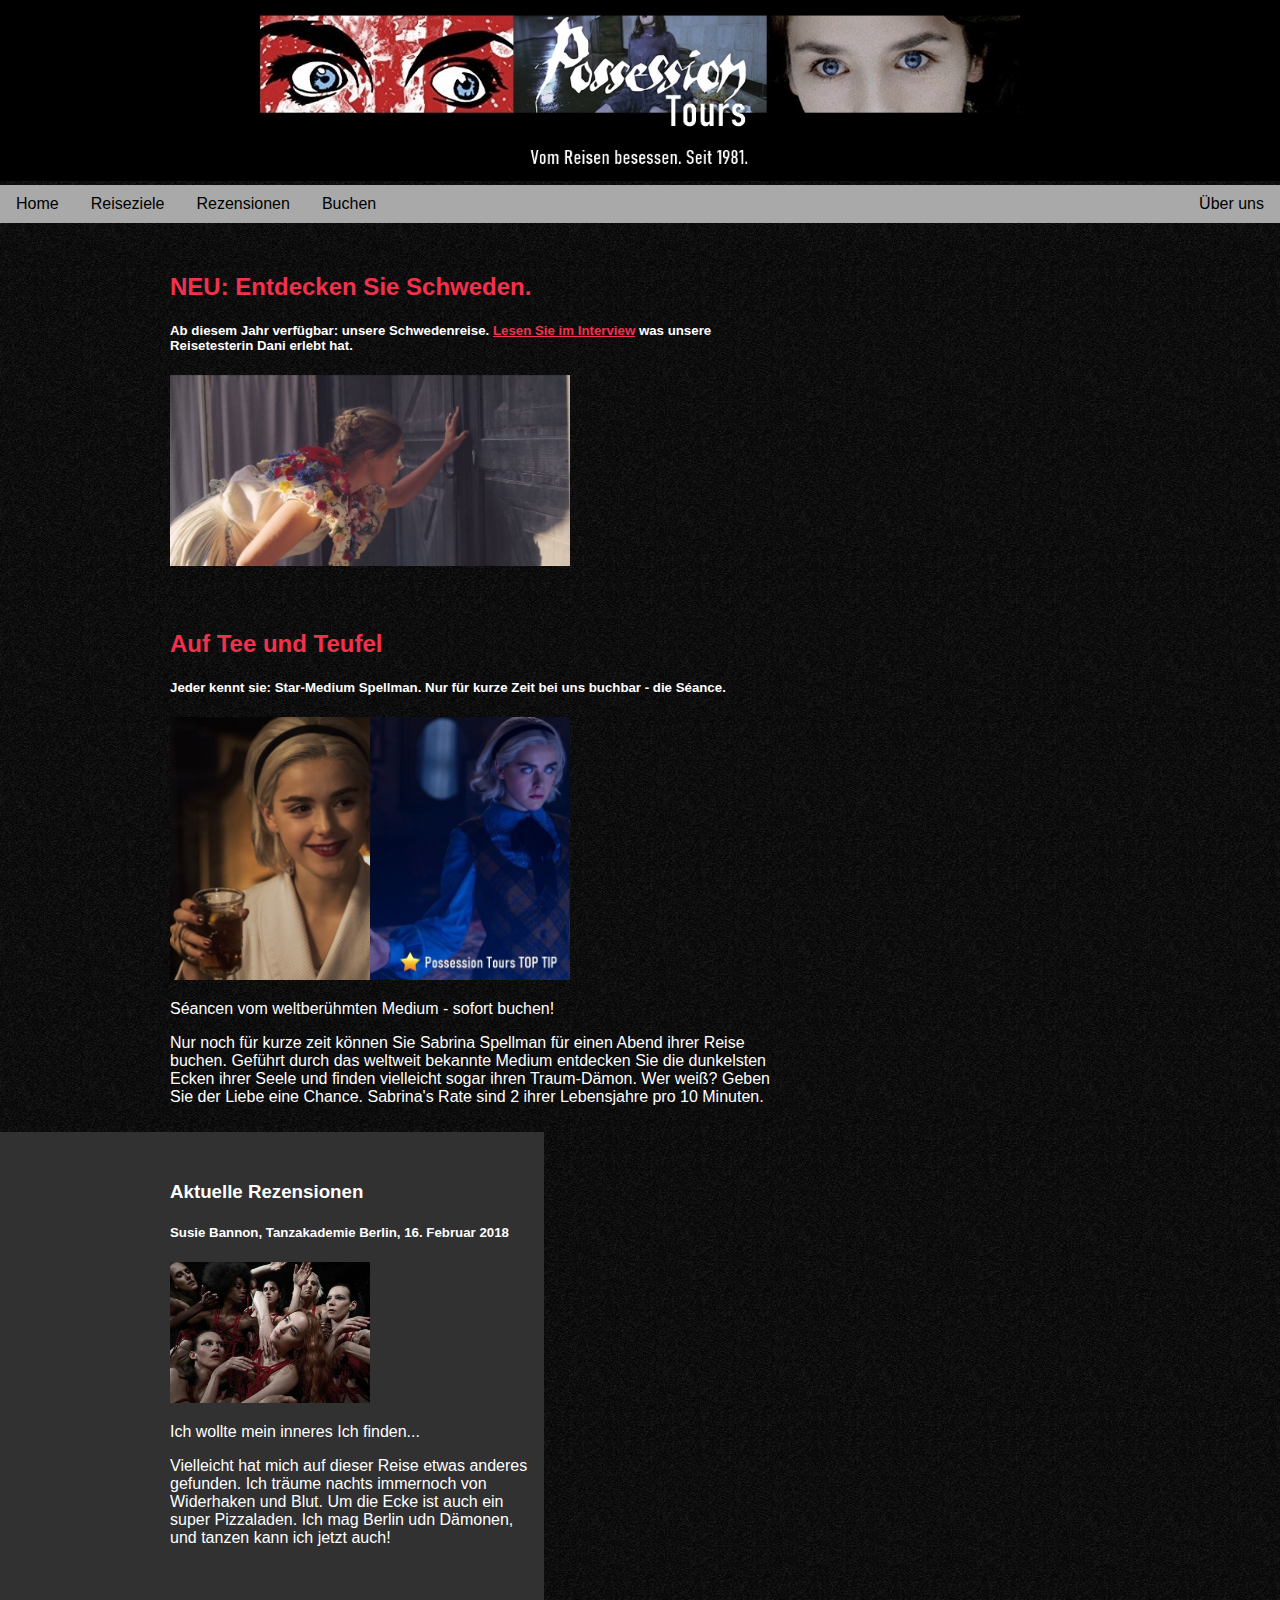
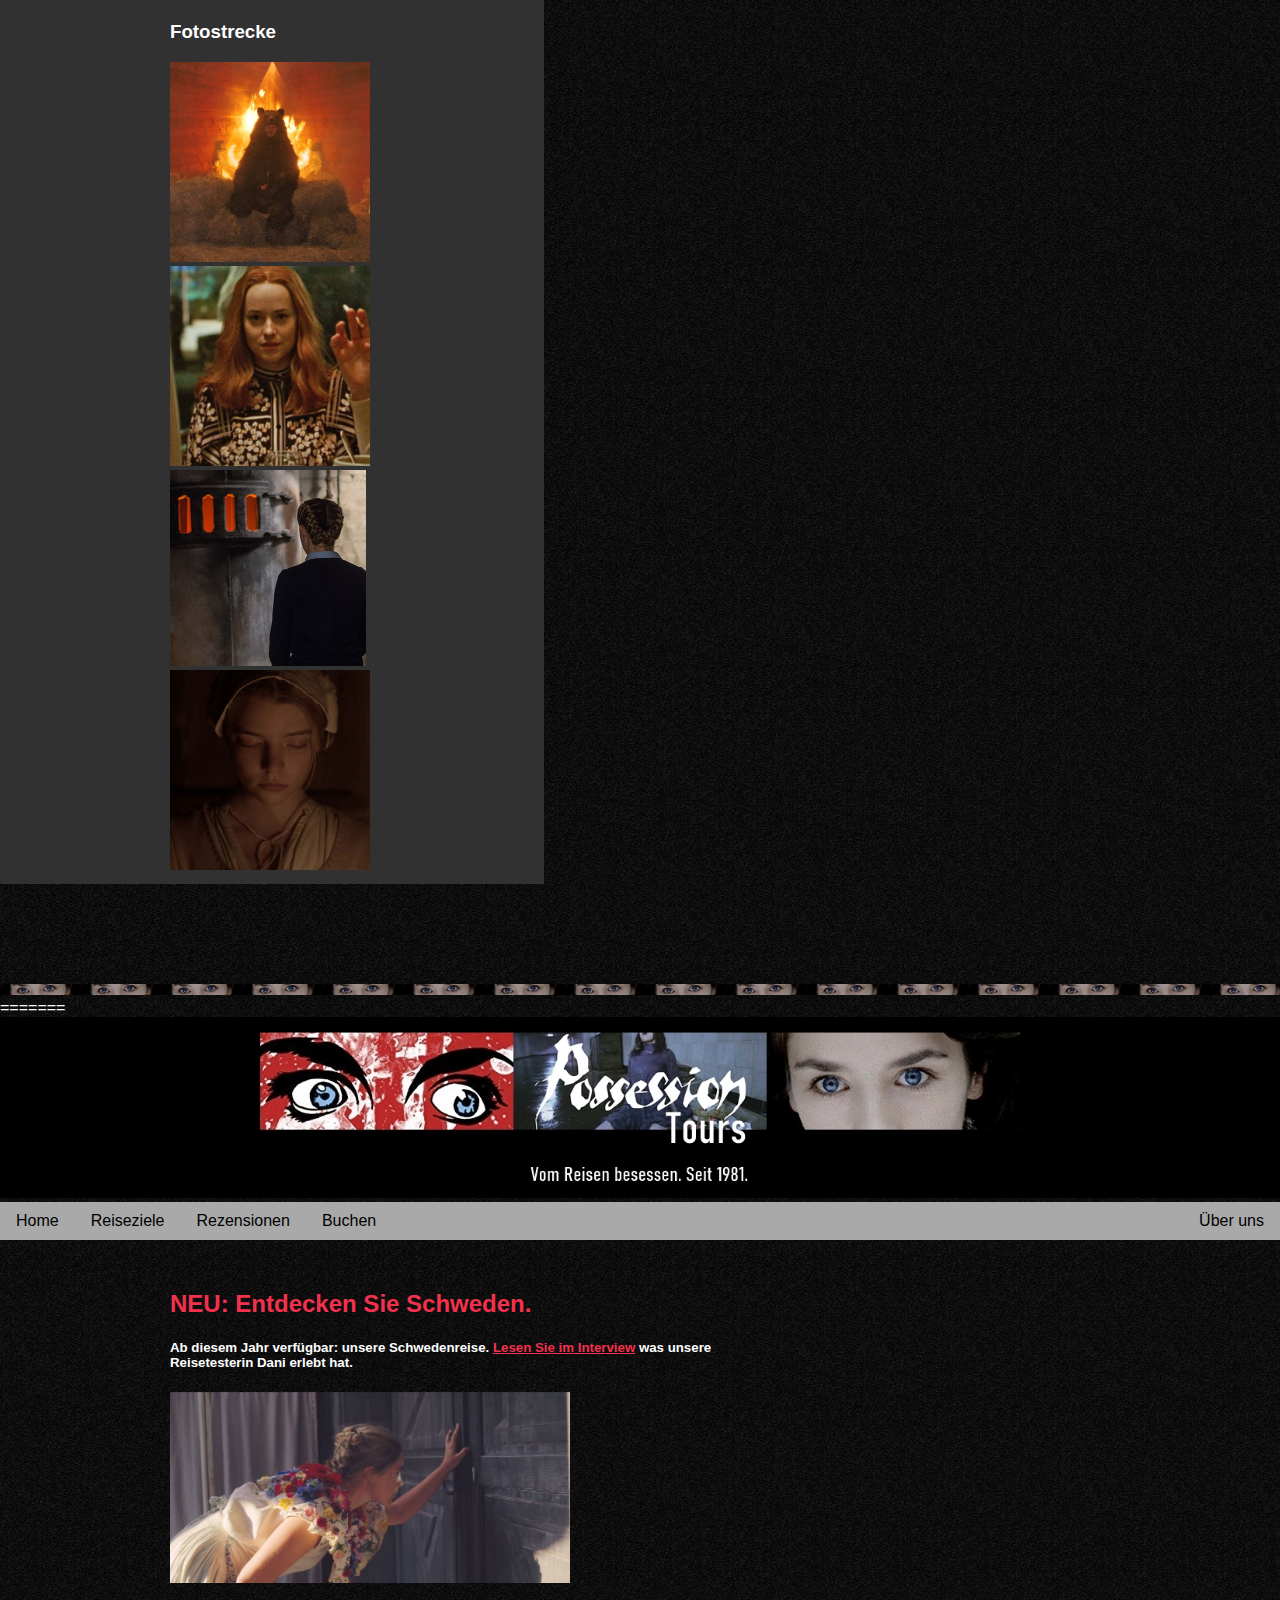
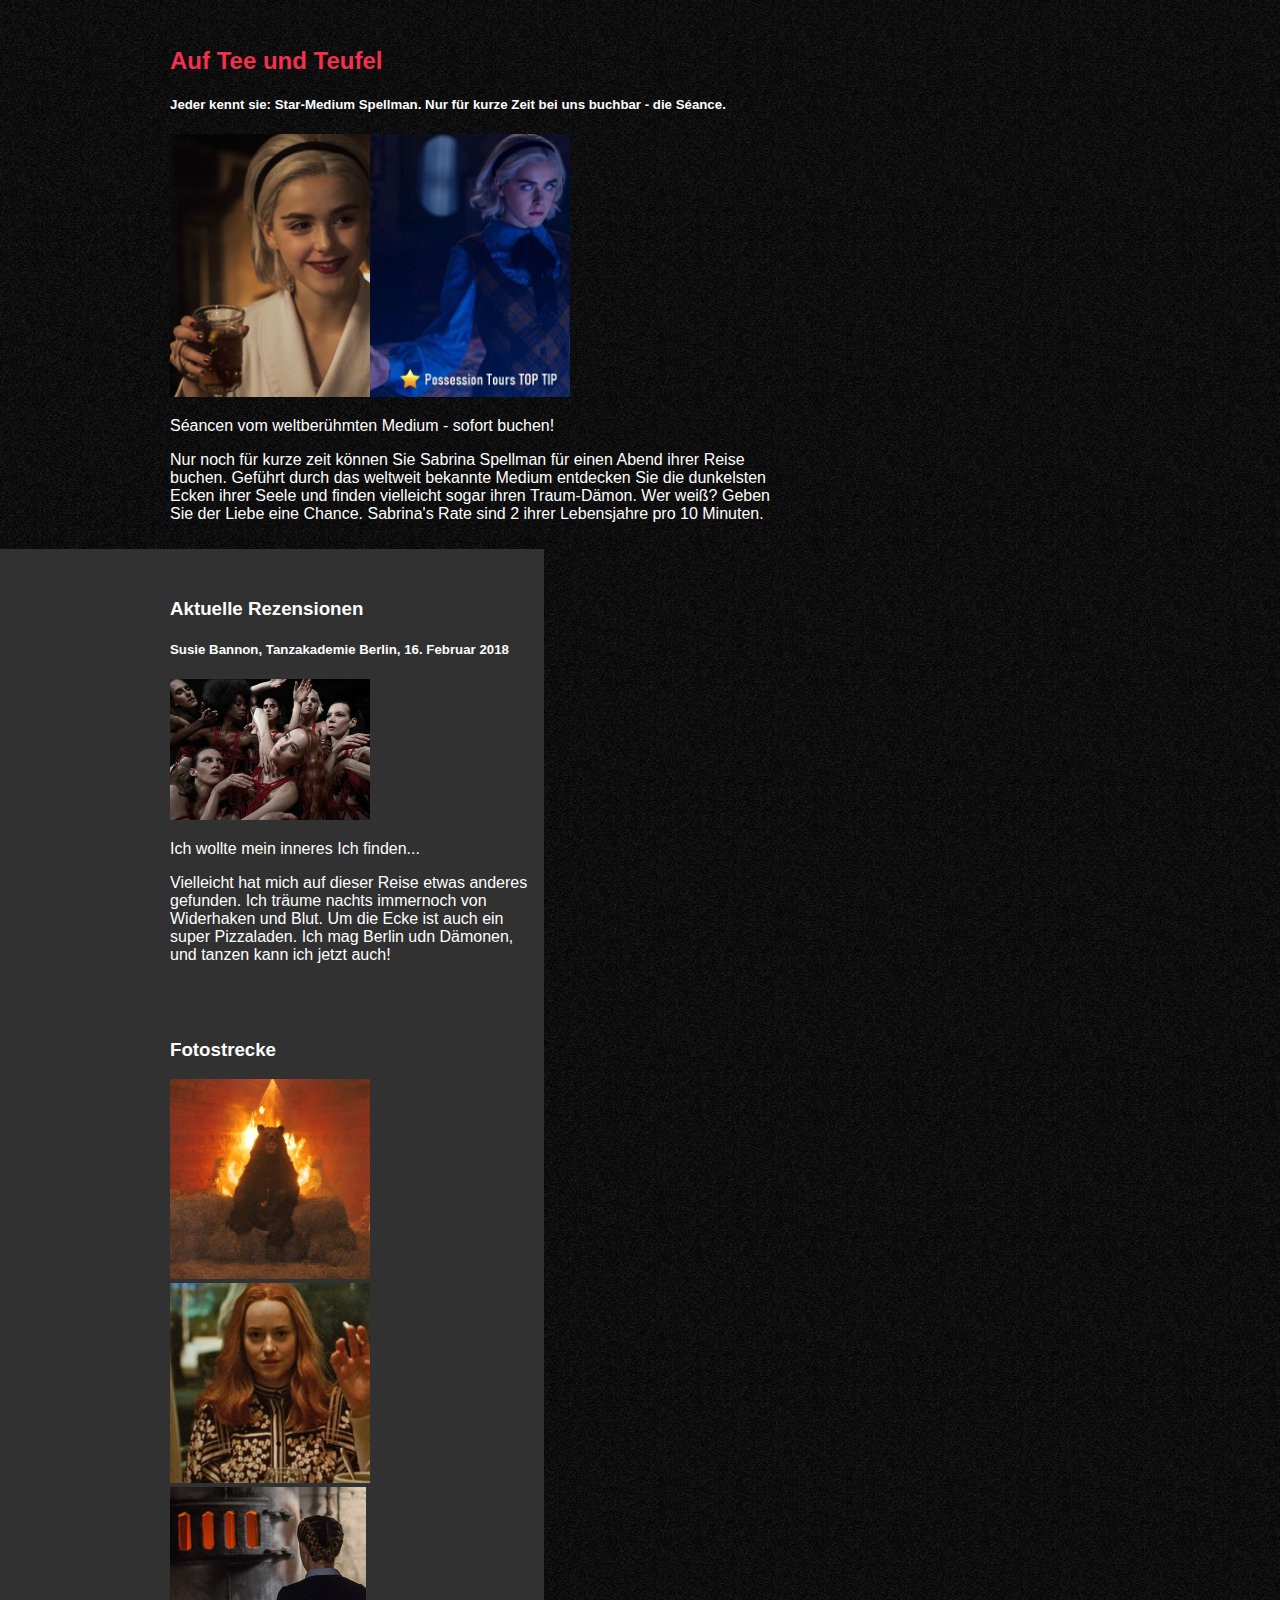
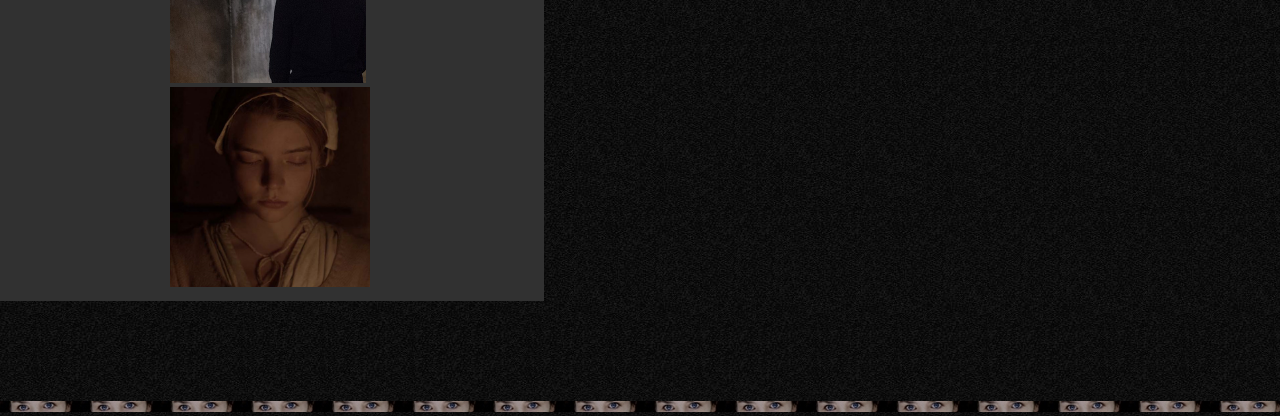
<file: index.html>
<!DOCTYPE html>
<html lang="de">
	<head>
				<link rel="stylesheet" href="stylesheet.css">
		<meta charset="utf-8" />
		<title>Possession Tours. Höllisch Gut.</title>
	</head>
	<body>
<div class="header1">
		<img class="header" src="header.jpg"/>
	<ul class="topnav">
		<li><a class="active" href="home.html">Home</a></li>
		<li><a href="reiseziele.html">Reiseziele</a></li>
		<li><a href="rezensionen.html">Rezensionen</a></li>
		<li><a href="buchen.html">Buchen</a></li>
		<li style="float:right"><a href="ueberuns.html">Über uns</a></li>
	</ul>
</div>

<div class="row">
  <div class="leftcolumn">
    <div class="card">
      <h2>NEU: Entdecken Sie Schweden.</h2>
      <h5>Ab diesem Jahr verfügbar: unsere Schwedenreise. <a href="reiseziele.html">Lesen Sie im Interview</a> was unsere Reisetesterin Dani erlebt hat.</h5>
      <img src="dani.jpg" style="max-width:400px;" />
    </div>
    <div class="card">
      <h2>Auf Tee und Teufel</h2>
      <h5>Jeder kennt sie: Star-Medium Spellman. Nur für kurze Zeit bei uns buchbar - die Séance.</h5>
     <img src="seance.jpg" style="max-width:400px;"/>
      <p>Séancen vom weltberühmten Medium - sofort buchen!</p>
      <p>Nur noch für kurze zeit können Sie Sabrina Spellman für einen Abend ihrer Reise buchen. Geführt durch das weltweit bekannte Medium entdecken Sie die dunkelsten Ecken ihrer Seele und finden vielleicht sogar ihren Traum-Dämon. Wer weiß? Geben Sie der Liebe eine Chance. Sabrina's Rate sind 2 ihrer Lebensjahre pro 10 Minuten.</p>
    </div>
  </div>
  <div class="rightcolumn">
    <div class="card">
      <h3>Aktuelle Rezensionen</h3>
      <h5>Susie Bannon, Tanzakademie Berlin, 16. Februar 2018</h5>
      <img src="dance.jpg" style="max-width:200px;" />
      <p>Ich wollte mein inneres Ich finden...</p>
      <p>Vielleicht hat mich auf dieser Reise etwas anderes gefunden. Ich träume nachts immernoch von Widerhaken und Blut. Um die Ecke ist auch ein super Pizzaladen. Ich mag Berlin udn Dämonen, und tanzen kann ich jetzt auch!</p>
    </div>
    <div class="card">
      <h3>Fotostrecke</h3>
      <img src="baer.jpg" style="max-width:200px"/>
      <img src="dakota.png" style="max-width:200px"/>
      <img src="kamin.png" style="max-width:200px"/>
      <img src="vvitch.jpg" style="max-width:200px"/>
    </div>
  </div>
</div>

<div class="footer">
  <img class="footer" src="footer.jpg"/>
</div>

</body>
</html>
=======
<!DOCTYPE html>
<html lang="de">
	<head>
				<link rel="stylesheet" href="stylesheet.css">
		<meta charset="utf-8" />
		<title>Possession Tours. Höllisch Gut.</title>
	</head>
	<body>
<div class="header1">
		<img class="header" src="header.jpg"/>
	<ul class="topnav">
		<li><a class="active" href="home.html">Home</a></li>
		<li><a href="reiseziele.html">Reiseziele</a></li>
		<li><a href="rezensionen.html">Rezensionen</a></li>
		<li><a href="buchen.html">Buchen</a></li>
		<li style="float:right"><a href="ueberuns.html">Über uns</a></li>
	</ul>
</div>

<div class="row">
  <div class="leftcolumn">
    <div class="card">
      <h2>NEU: Entdecken Sie Schweden.</h2>
      <h5>Ab diesem Jahr verfügbar: unsere Schwedenreise. <a href="reiseziele.html">Lesen Sie im Interview</a> was unsere Reisetesterin Dani erlebt hat.</h5>
      <img src="dani.jpg" style="max-width:400px;" />
    </div>
    <div class="card">
      <h2>Auf Tee und Teufel</h2>
      <h5>Jeder kennt sie: Star-Medium Spellman. Nur für kurze Zeit bei uns buchbar - die Séance.</h5>
     <img src="seance.jpg" style="max-width:400px;"/>
      <p>Séancen vom weltberühmten Medium - sofort buchen!</p>
      <p>Nur noch für kurze zeit können Sie Sabrina Spellman für einen Abend ihrer Reise buchen. Geführt durch das weltweit bekannte Medium entdecken Sie die dunkelsten Ecken ihrer Seele und finden vielleicht sogar ihren Traum-Dämon. Wer weiß? Geben Sie der Liebe eine Chance. Sabrina's Rate sind 2 ihrer Lebensjahre pro 10 Minuten.</p>
    </div>
  </div>
  <div class="rightcolumn">
    <div class="card">
      <h3>Aktuelle Rezensionen</h3>
      <h5>Susie Bannon, Tanzakademie Berlin, 16. Februar 2018</h5>
      <img src="dance.jpg" style="max-width:200px;" />
      <p>Ich wollte mein inneres Ich finden...</p>
      <p>Vielleicht hat mich auf dieser Reise etwas anderes gefunden. Ich träume nachts immernoch von Widerhaken und Blut. Um die Ecke ist auch ein super Pizzaladen. Ich mag Berlin udn Dämonen, und tanzen kann ich jetzt auch!</p>
    </div>
    <div class="card">
      <h3>Fotostrecke</h3>
      <img src="baer.jpg" style="max-width:200px"/>
      <img src="dakota.png" style="max-width:200px"/>
      <img src="kamin.png" style="max-width:200px"/>
      <img src="vvitch.jpg" style="max-width:200px"/>
    </div>
  </div>
</div>

<div class="footer">
  <img class="footer" src="footer.jpg"/>
</div>

</body>
</html>
</file>
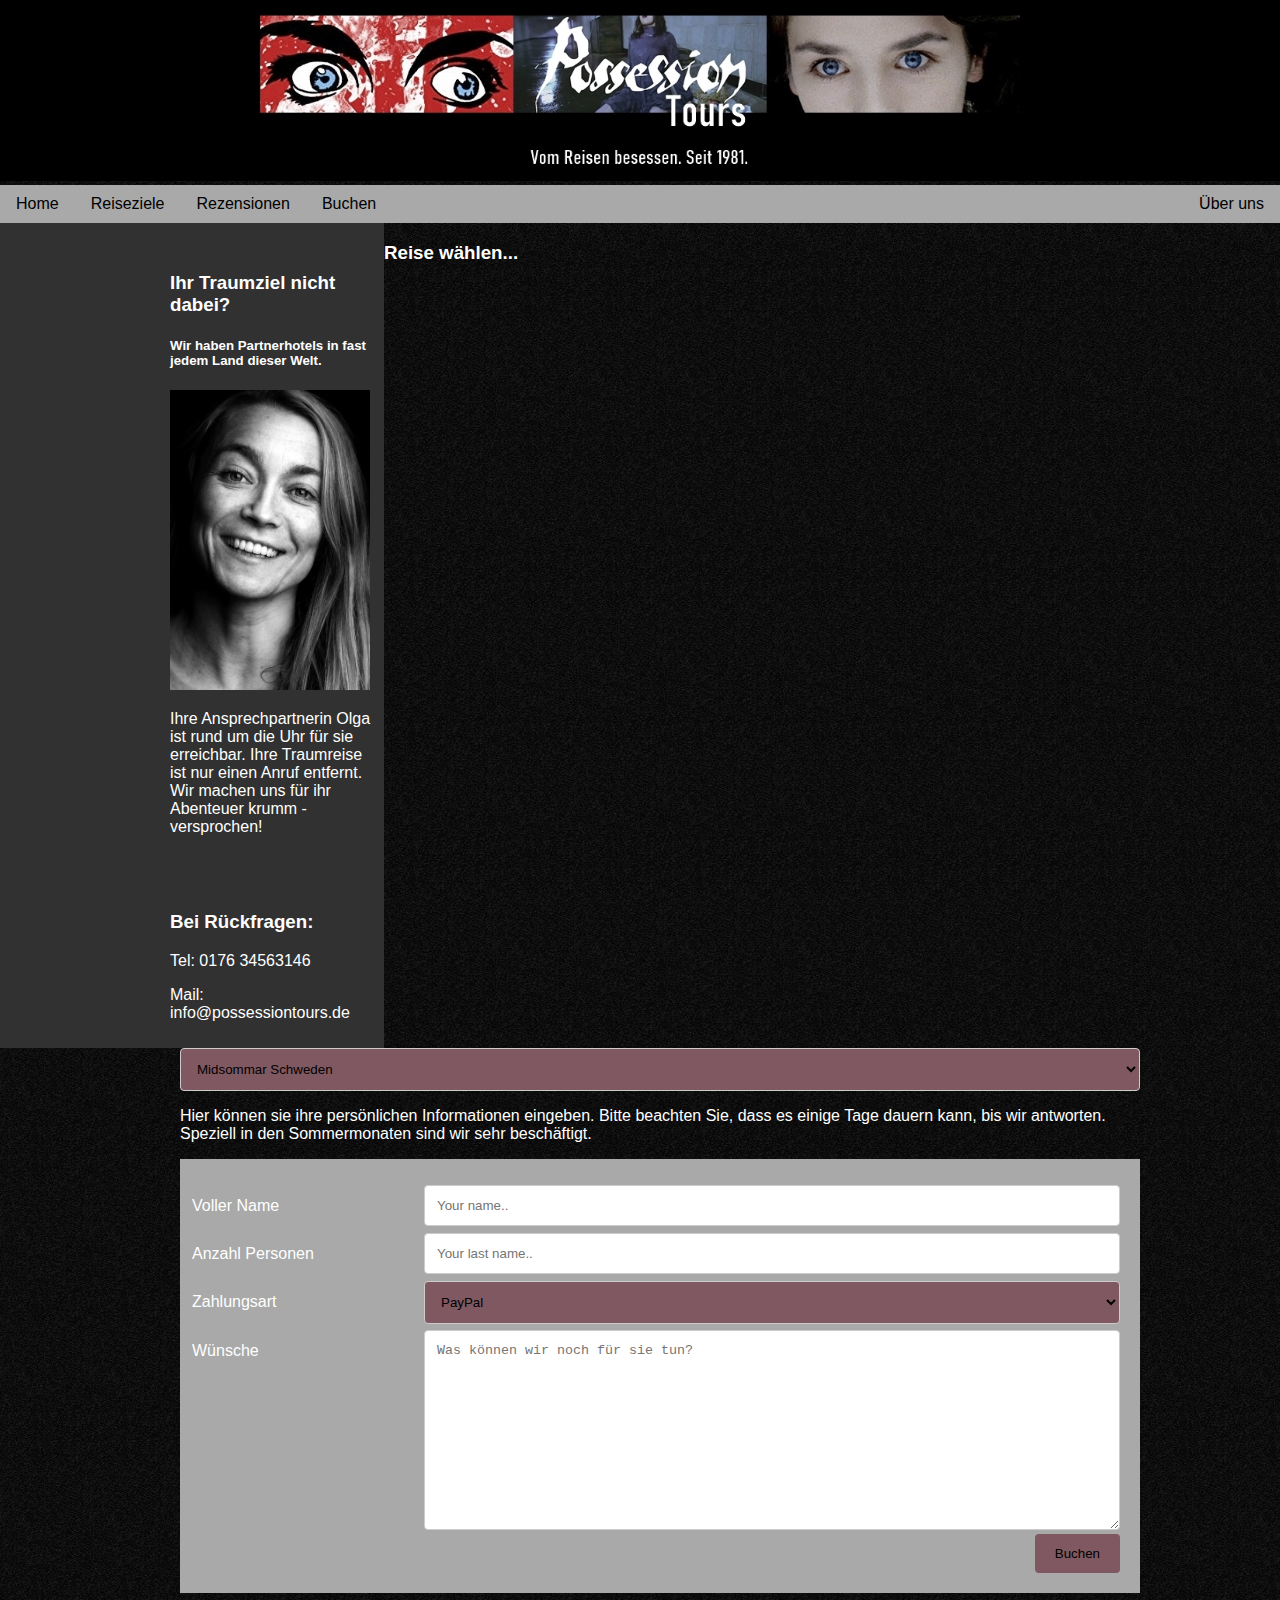
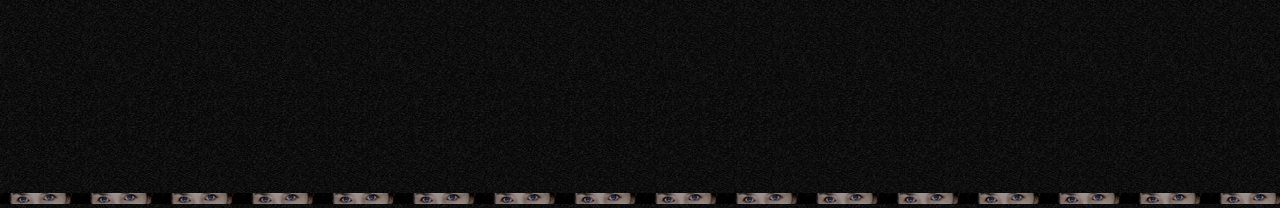
<file: buchen.html>
<!DOCTYPE html>
<html lang="de">
	<head>
				<link rel="stylesheet" href="stylesheet.css">
		<meta charset="utf-8" />
		<title>Possession Tours. Höllisch Gut.</title>
	</head>
	<body>
<div class="header1">
		<img class="header" src="header.jpg"/>
	<ul class="topnav">
		<li><a href="home.html">Home</a></li>
		<li><a href="reiseziele.html">Reiseziele</a></li>
		<li><a href="rezensionen.html">Rezensionen</a></li>
		<li><a class="active" href="buchen.html">Buchen</a></li>
		<li style="float:right"><a href="ueberuns.html">Über uns</a></li>
	</ul>
</div>

</div>
  <div class="rightcolumn">
    <div class="card">
      <h3>Ihr Traumziel nicht dabei?</h3>
      <h5>Wir haben Partnerhotels in fast jedem Land dieser Welt.</h5>
      <img src="elena.jpg" style="max-width:200px;" />
      <p>Ihre Ansprechpartnerin Olga ist rund um die Uhr für sie erreichbar. Ihre Traumreise ist nur einen Anruf entfernt. Wir machen uns für ihr Abenteuer krumm - versprochen!</p>
    </div>
    <div class="card">
      <h3>Bei Rückfragen:</h3>
      <p>Tel: 0176 34563146</p>
      	<p>Mail: info@possessiontours.de</p>
    </div>
  </div>
</div>

<div class="neu">
	 <h3>Reise wählen...</h3>

	<form>
  <select id="Reiseziel" name="Reiseziel">
  <option value="sw">Midsommar Schweden</option>
  <option value="usa">Spellman Bestattungsinstitut</option>
  <option value="ber">Tanzakademie Berlin</option>
  <option value="nor">Rucksackreise Norwegen</option>
  </select>
</form>
 
<p>Hier können sie ihre persönlichen Informationen eingeben. Bitte beachten Sie, dass es einige Tage dauern kann, bis wir antworten. Speziell in den Sommermonaten sind wir sehr beschäftigt.</p>

<div class="container">
  <form action="/action_page.php">
  <div class="row">
    <div class="col-25">
      <label for="fname">Voller Name</label>
    </div>
    <div class="col-75">
      <input type="text" id="fname" name="firstname" placeholder="Your name..">
    </div>
  </div>
  <div class="row">
    <div class="col-25">
      <label for="lname">Anzahl Personen</label>
    </div>
    <div class="col-75">
      <input type="text" id="lname" name="lastname" placeholder="Your last name..">
    </div>
  </div>
  <div class="row">
    <div class="col-25">
      <label for="country">Zahlungsart</label>
    </div>
    <div class="col-75">
      <select id="country" name="country">
        <option value="australia">PayPal</option>
        <option value="canada">Überweisung</option>
        <option value="usa">Seelenschuld</option>
      </select>
    </div>
  </div>
  <div class="row">
    <div class="col-25">
      <label for="subject">Wünsche</label>
    </div>
    <div class="col-75">
      <textarea id="subject" name="subject" placeholder="Was können wir noch für sie tun?" style="height:200px"></textarea>
    </div>
  </div>
  <div class="row">
    <input type="submit" value="Buchen">
  </div>
  </form>
</div>


</div> 
</div>


<div class="footer">
  <img class="footer" src="footer.jpg"/>
</div>

</body>
</html>

<style>

select {
  width: 100%;
  padding: 16px 20px;
  border: none;
  border-radius: 4px;
  background-color: #805861;
}

* {
  box-sizing: border-box;
}

input[type=text], select, textarea {
  width: 100%;
  padding: 12px;
  border: 1px solid #ccc;
  border-radius: 4px;
  resize: vertical;
}

label {
  padding: 12px 12px 12px 0;
  display: inline-block;
}

input[type=submit] {
  background-color: #805861; 
;
  color: black;
  padding: 12px 20px;
  border: none;
  border-radius: 4px;
  cursor: pointer;
  float: right;
}

input[type=submit]:hover {
  background-color: darkgrey;

}


.neu {
	margin-left: auto;
	margin-right: auto;
	max-width: 1000px;
	padding-left: 40px;
}

.container {
  border-radius: 0px;
  background-color: darkgrey;
  padding: 20px;
  padding-left: 12px;
}

.col-25 {
  float: left;
  width: 25%;
  margin-top: 6px;
}

.col-75 {
  float: left;
  width: 75%;
  margin-top: 6px;
}

.row:after {
  content: "";
  display: table;
  clear: both;
}


@media screen and (max-width: 600px) {
  .col-25, .col-75, input[type=submit] {
    width: 100%;
    margin-top: 0;
  }
}

.dropbtn {
  background-color: #805861;
  color: white;
  padding: 16px;
  font-size: 16px;
  border: none;
}

.dropdown {
  position: relative;
  display: inline-block;
}

.dropdown-content {
  display: none;
  position: absolute;
  background-color: #f1f1f1;
  min-width: 160px;
  box-shadow: 0px 8px 16px 0px rgba(0,0,0,0.2);
  z-index: 1;
}

.dropdown-content a {
  color: black;
  padding: 12px 16px;
  text-decoration: none;
  display: block;
}

.dropdown-content a:hover {background-color: red;}

.dropdown:hover .dropdown-content {display: block;}

.dropdown:hover .dropbtn {background-color: red;} 
=======
<!DOCTYPE html>
<html lang="de">
	<head>
				<link rel="stylesheet" href="stylesheet.css">
		<meta charset="utf-8" />
		<title>Possession Tours. Höllisch Gut.</title>
	</head>
	<body>
<div class="header1">
		<img class="header" src="header.jpg"/>
	<ul class="topnav">
		<li><a href="home.html">Home</a></li>
		<li><a href="reiseziele.html">Reiseziele</a></li>
		<li><a href="rezensionen.html">Rezensionen</a></li>
		<li><a class="active" href="buchen.html">Buchen</a></li>
		<li style="float:right"><a href="ueberuns.html">Über uns</a></li>
	</ul>
</div>

</div>
  <div class="rightcolumn">
    <div class="card">
      <h3>Ihr Traumziel nicht dabei?</h3>
      <h5>Wir haben Partnerhotels in fast jedem Land dieser Welt.</h5>
      <img src="elena.jpg" style="max-width:200px;" />
      <p>Ihre Ansprechpartnerin Olga ist rund um die Uhr für sie erreichbar. Ihre Traumreise ist nur einen Anruf entfernt. Wir machen uns für ihr Abenteuer krumm - versprochen!</p>
    </div>
    <div class="card">
      <h3>Bei Rückfragen:</h3>
      <p>Tel: 0176 34563146</p>
      	<p>Mail: info@possessiontours.de</p>
    </div>
  </div>
</div>

<div class="neu">
	 <h3>Reise wählen...</h3>

	<form>
  <select id="Reiseziel" name="Reiseziel">
  <option value="sw">Midsommar Schweden</option>
  <option value="usa">Spellman Bestattungsinstitut</option>
  <option value="ber">Tanzakademie Berlin</option>
  <option value="nor">Rucksackreise Norwegen</option>
  </select>
</form>
 
<p>Hier können sie ihre persönlichen Informationen eingeben. Bitte beachten Sie, dass es einige Tage dauern kann, bis wir antworten. Speziell in den Sommermonaten sind wir sehr beschäftigt.</p>

<div class="container">
  <form action="/action_page.php">
  <div class="row">
    <div class="col-25">
      <label for="fname">Voller Name</label>
    </div>
    <div class="col-75">
      <input type="text" id="fname" name="firstname" placeholder="Your name..">
    </div>
  </div>
  <div class="row">
    <div class="col-25">
      <label for="lname">Anzahl Personen</label>
    </div>
    <div class="col-75">
      <input type="text" id="lname" name="lastname" placeholder="Your last name..">
    </div>
  </div>
  <div class="row">
    <div class="col-25">
      <label for="country">Zahlungsart</label>
    </div>
    <div class="col-75">
      <select id="country" name="country">
        <option value="australia">PayPal</option>
        <option value="canada">Überweisung</option>
        <option value="usa">Seelenschuld</option>
      </select>
    </div>
  </div>
  <div class="row">
    <div class="col-25">
      <label for="subject">Wünsche</label>
    </div>
    <div class="col-75">
      <textarea id="subject" name="subject" placeholder="Was können wir noch für sie tun?" style="height:200px"></textarea>
    </div>
  </div>
  <div class="row">
    <input type="submit" value="Buchen">
  </div>
  </form>
</div>


</div> 
</div>


<div class="footer">
  <img class="footer" src="footer.jpg"/>
</div>

</body>
</html>

<style>

select {
  width: 100%;
  padding: 16px 20px;
  border: none;
  border-radius: 4px;
  background-color: #805861;
}

* {
  box-sizing: border-box;
}

input[type=text], select, textarea {
  width: 100%;
  padding: 12px;
  border: 1px solid #ccc;
  border-radius: 4px;
  resize: vertical;
}

label {
  padding: 12px 12px 12px 0;
  display: inline-block;
}

input[type=submit] {
  background-color: #805861; 
;
  color: black;
  padding: 12px 20px;
  border: none;
  border-radius: 4px;
  cursor: pointer;
  float: right;
}

input[type=submit]:hover {
  background-color: darkgrey;

}


.neu {
	margin-left: auto;
	margin-right: auto;
	max-width: 1000px;
	padding-left: 40px;
}

.container {
  border-radius: 0px;
  background-color: darkgrey;
  padding: 20px;
  padding-left: 12px;
}

.col-25 {
  float: left;
  width: 25%;
  margin-top: 6px;
}

.col-75 {
  float: left;
  width: 75%;
  margin-top: 6px;
}

.row:after {
  content: "";
  display: table;
  clear: both;
}


@media screen and (max-width: 600px) {
  .col-25, .col-75, input[type=submit] {
    width: 100%;
    margin-top: 0;
  }
}

.dropbtn {
  background-color: #805861;
  color: white;
  padding: 16px;
  font-size: 16px;
  border: none;
}

.dropdown {
  position: relative;
  display: inline-block;
}

.dropdown-content {
  display: none;
  position: absolute;
  background-color: #f1f1f1;
  min-width: 160px;
  box-shadow: 0px 8px 16px 0px rgba(0,0,0,0.2);
  z-index: 1;
}

.dropdown-content a {
  color: black;
  padding: 12px 16px;
  text-decoration: none;
  display: block;
}

.dropdown-content a:hover {background-color: red;}

.dropdown:hover .dropdown-content {display: block;}

.dropdown:hover .dropbtn {background-color: red;} 

</style>
</file>
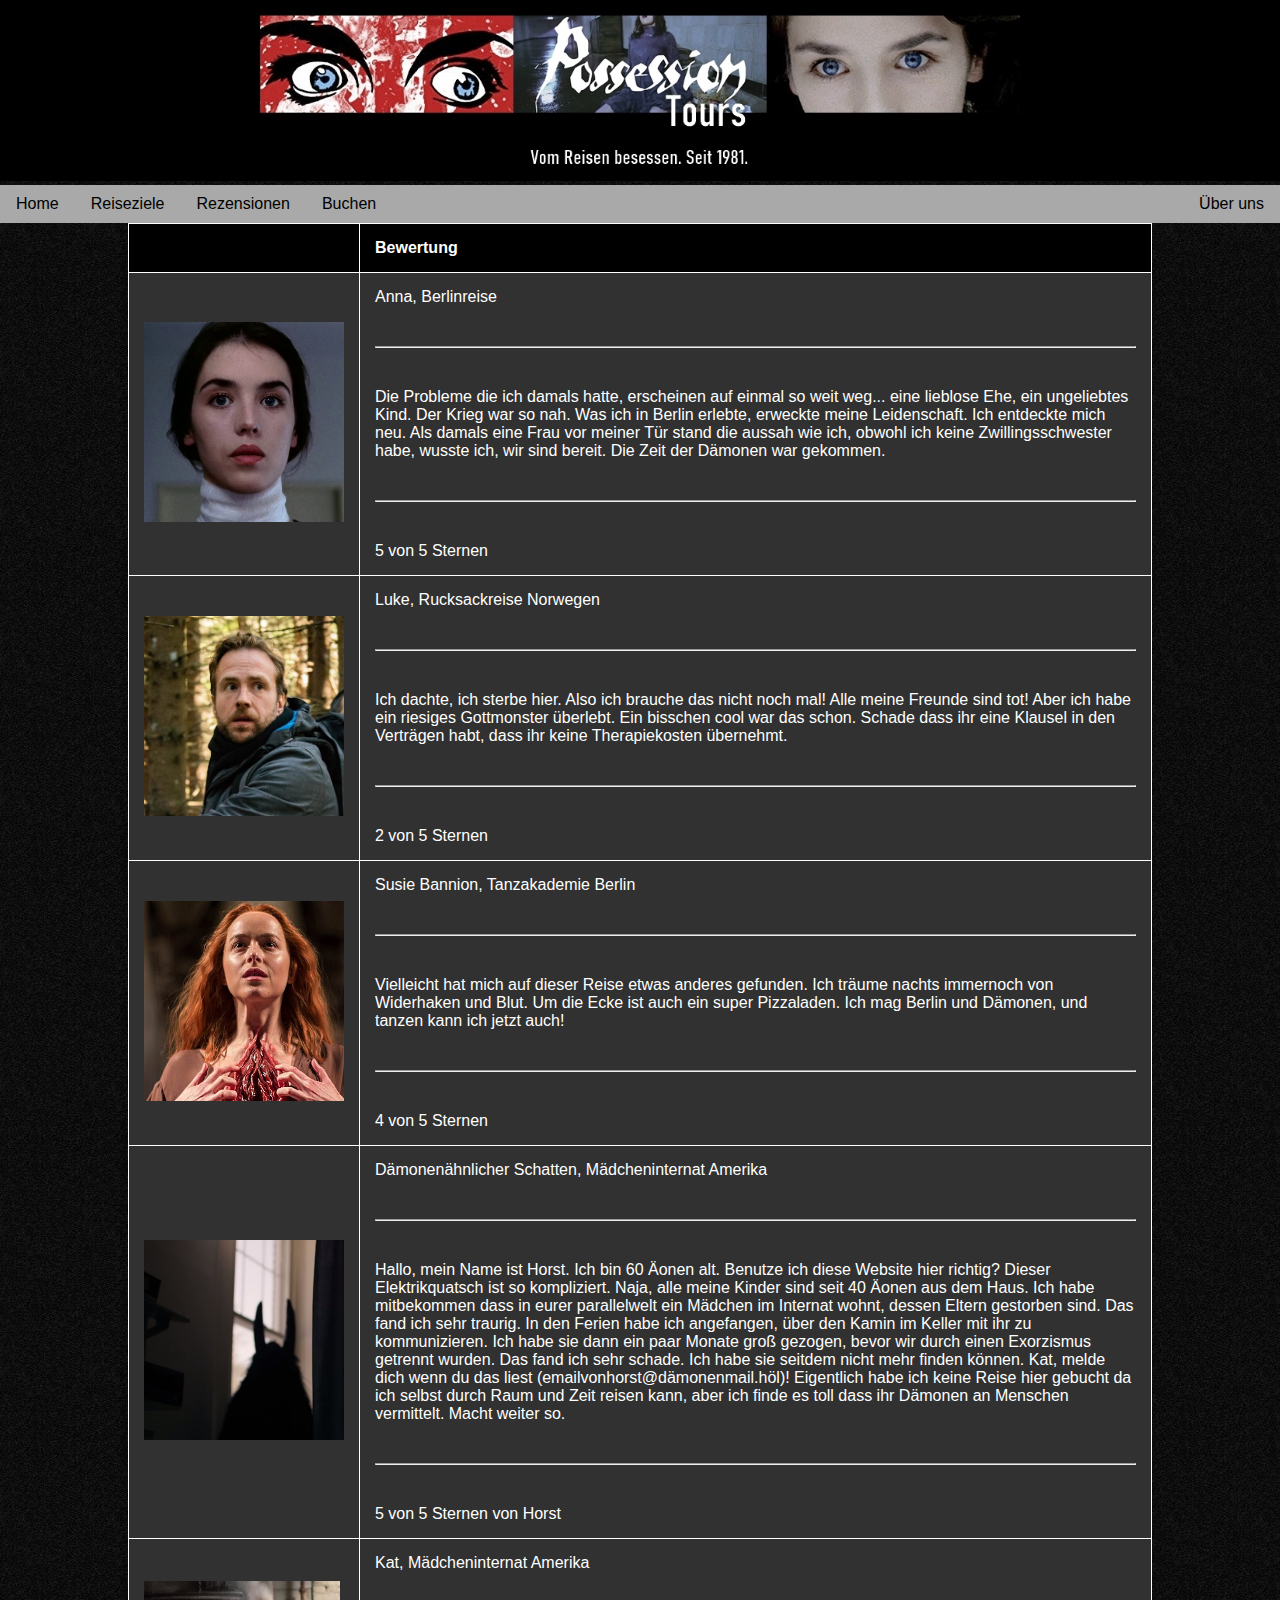
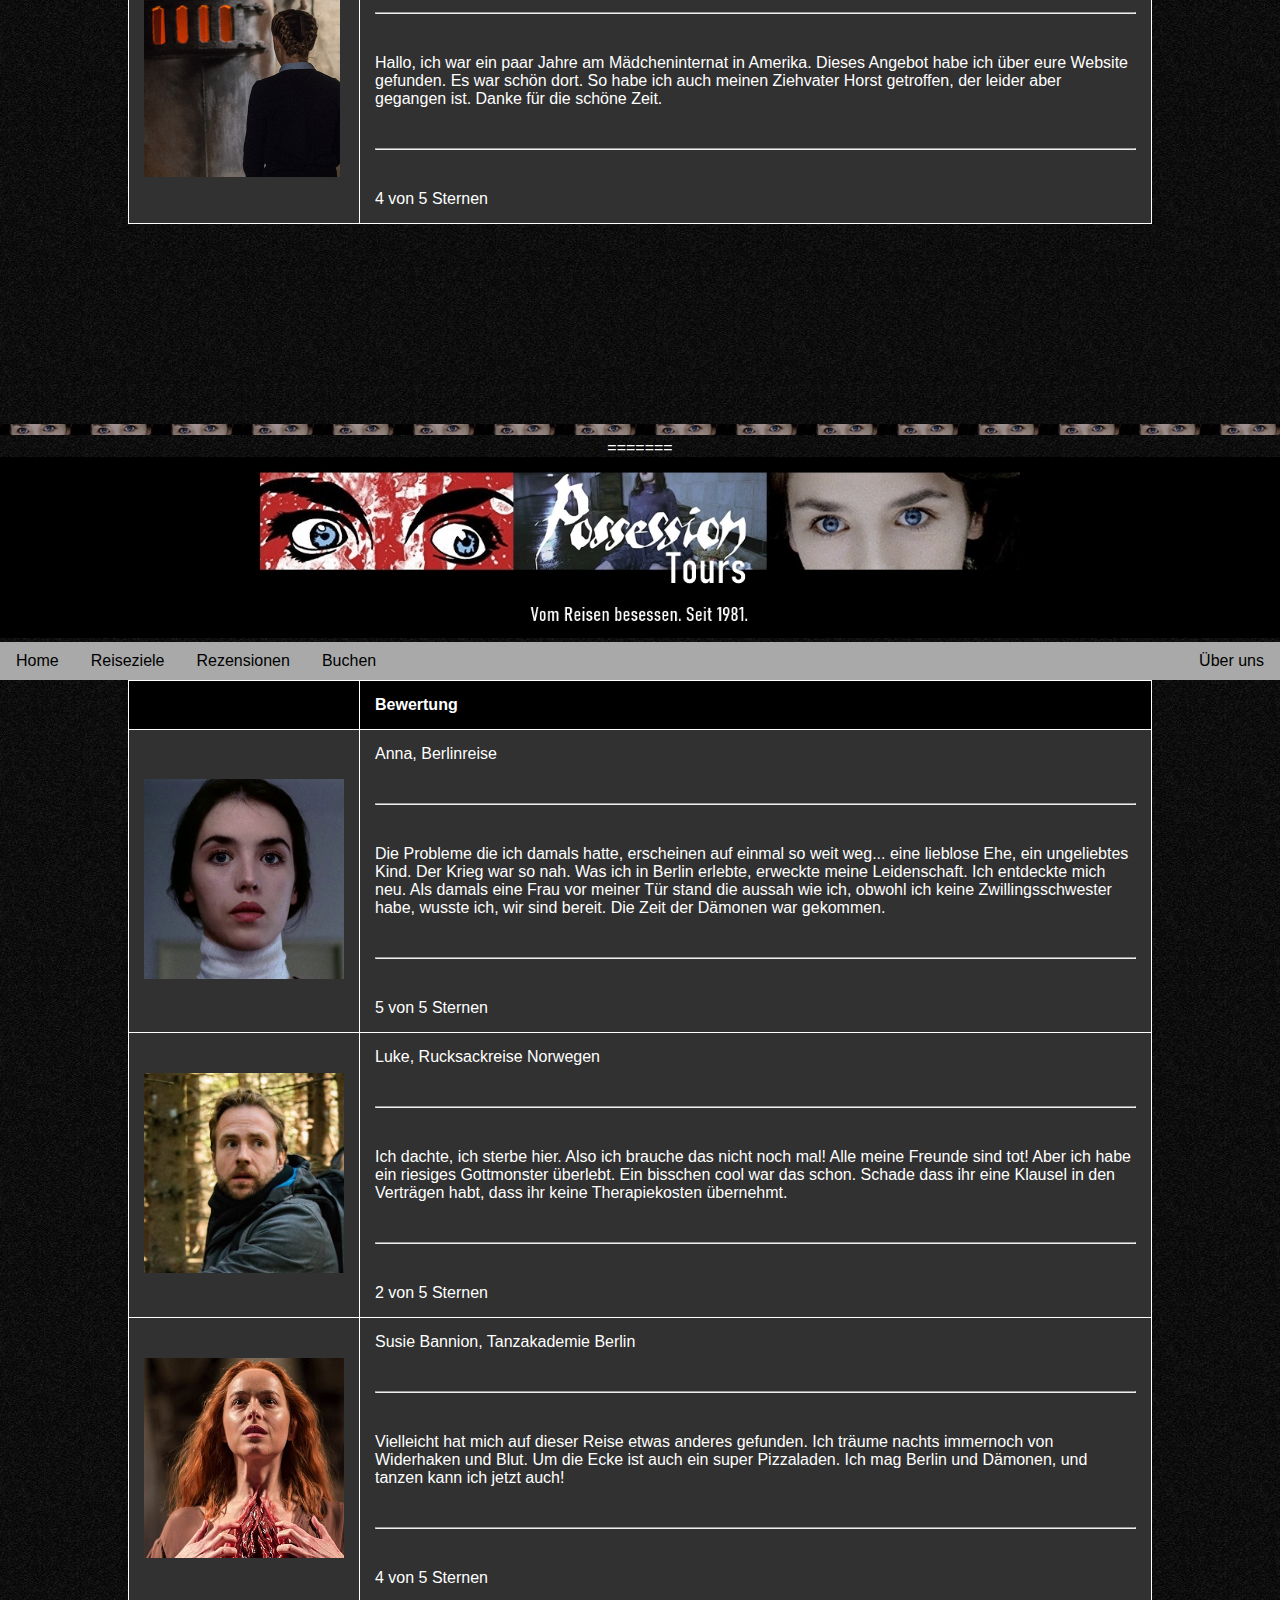
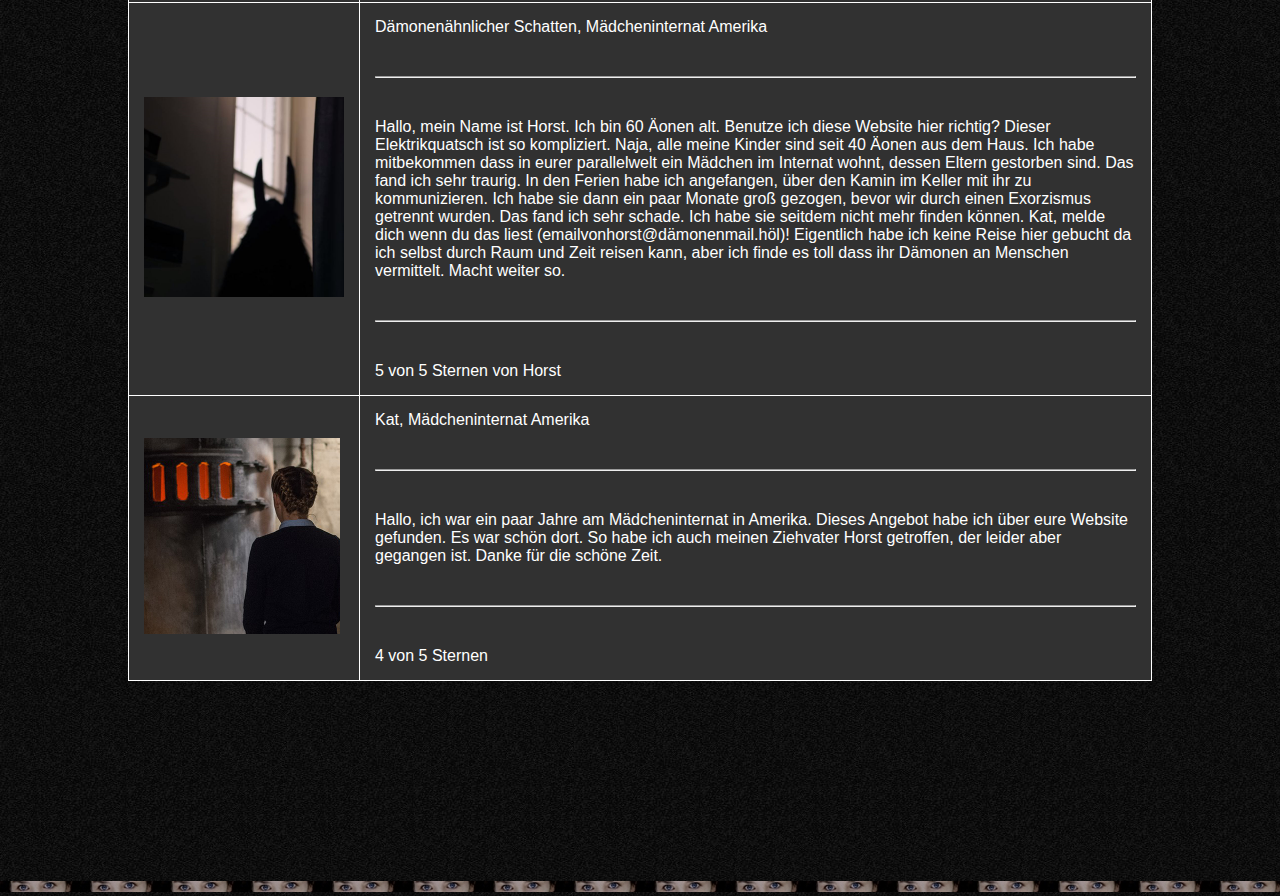
<file: rezensionen.html>
<!DOCTYPE html>
<html lang="de">
	<head>
				<link rel="stylesheet" href="stylesheet.css">
		<meta charset="utf-8" />
		<title>Possession Tours. Höllisch Gut.</title>
	</head>
	<body>
<div class="header1">
		<img class="header" src="header.jpg"/>
	<ul class="topnav">
		<li><a href="home.html">Home</a></li>
		<li><a href="reiseziele.html">Reiseziele</a></li>
		<li><a class="active" href="rezensionen.html">Rezensionen</a></li>
		<li><a href="buchen.html">Buchen</a></li>
		<li style="float:right"><a href="ueberuns.html">Über uns</a></li>
	</ul>
</div>
<table id="t01">
  <tr>
    <th></th>
    <th>Bewertung</th> 
  </tr>
  <tr>
    <td><img src="itdoesnthurt.jpg" style="max-width:200px;"/></td>
    <td>Anna, Berlinreise
    	<hr />
    	Die Probleme die ich damals hatte, erscheinen auf einmal so weit weg... eine lieblose Ehe, ein ungeliebtes Kind. Der Krieg war so nah. Was ich in Berlin erlebte, erweckte meine Leidenschaft. Ich entdeckte mich neu. Als damals eine Frau vor meiner Tür stand die aussah wie ich, obwohl ich keine Zwillingsschwester habe, wusste ich, wir sind bereit. Die Zeit der Dämonen war gekommen.<hr />5 von 5 Sternen</td>
  </tr>
  <tr>
    <td><img src="luke.jpg" style="max-width:200px;"/></td>

    <td>Luke, Rucksackreise Norwegen
<hr />
    Ich dachte, ich sterbe hier. Also ich brauche das nicht noch mal! Alle meine Freunde sind tot! Aber ich habe ein riesiges Gottmonster überlebt. Ein bisschen cool war das schon. Schade dass ihr eine Klausel in den Verträgen habt, dass ihr keine Therapiekosten übernehmt.<hr />2 von 5 Sternen</td>
  </tr>
  <tr>
    <td><img src="suspiria.jpg" style="max-width:200px;"/></td>

    <td>Susie Bannion, Tanzakademie Berlin<hr />Vielleicht hat mich auf dieser Reise etwas anderes gefunden. Ich träume nachts immernoch von Widerhaken und Blut. Um die Ecke ist auch ein super Pizzaladen. Ich mag Berlin und Dämonen, und tanzen kann ich jetzt auch!<hr />4 von 5 Sternen</td>
  </tr>
  <tr>
   <td><img src="demon.jpg" style="max-width:200px;"/></td>
   <td>Dämonenähnlicher Schatten, Mädcheninternat Amerika<hr />Hallo, mein Name ist Horst. Ich bin 60 Äonen alt. Benutze ich diese Website hier richtig? Dieser Elektrikquatsch ist so kompliziert. Naja, alle meine Kinder sind seit 40 Äonen aus dem Haus. Ich habe mitbekommen dass in eurer parallelwelt ein Mädchen im Internat wohnt, dessen Eltern gestorben sind. Das fand ich sehr traurig. In den Ferien habe ich angefangen, über den Kamin im Keller mit ihr zu kommunizieren. Ich habe sie dann ein paar Monate groß gezogen, bevor wir durch einen Exorzismus getrennt wurden. Das fand ich sehr schade. Ich habe sie seitdem nicht mehr finden können. Kat, melde dich wenn du das liest (emailvonhorst@dämonenmail.höl)! Eigentlich habe ich keine Reise hier gebucht da ich selbst durch Raum und Zeit reisen kann, aber ich finde es toll dass ihr Dämonen an Menschen vermittelt. Macht weiter so.<hr />
   5 von 5 Sternen von Horst</td>
</tr>
<tr>
  <td><img src="kamin.png" style="max-width:200px;"/></td>
  <td>Kat, Mädcheninternat Amerika<hr />Hallo, ich war ein paar Jahre am Mädcheninternat in Amerika. Dieses Angebot habe ich über eure Website gefunden. Es war schön dort. So habe ich auch meinen Ziehvater Horst getroffen, der leider aber gegangen ist. Danke für die schöne Zeit.<hr />4 von 5 Sternen</td>
</tr>


</table>

<style>
table {
  width:80%;
  margin-left: auto;
  margin-right: auto;
}
table, th, td {
  border: 1px solid white;
  border-collapse: collapse;
  max-width: 1200px;
}

th, td {
  padding: 15px;
  text-align: left;
}
#t01 tr:nth-child(even) {
  background-color: #313131;

}
#t01 tr:nth-child(odd) {
 background-color: #313131;
}
#t01 th {
  background-color: black;
  color: white;
}
</style>

<div class="footer">
  <img class="footer" src="footer.jpg"/>
=======
<!DOCTYPE html>
<html lang="de">
	<head>
				<link rel="stylesheet" href="stylesheet.css">
		<meta charset="utf-8" />
		<title>Possession Tours. Höllisch Gut.</title>
	</head>
	<body>
<div class="header1">
		<img class="header" src="header.jpg"/>
	<ul class="topnav">
		<li><a href="home.html">Home</a></li>
		<li><a href="reiseziele.html">Reiseziele</a></li>
		<li><a class="active" href="rezensionen.html">Rezensionen</a></li>
		<li><a href="buchen.html">Buchen</a></li>
		<li style="float:right"><a href="ueberuns.html">Über uns</a></li>
	</ul>
</div>
<table id="t01">
  <tr>
    <th></th>
    <th>Bewertung</th> 
  </tr>
  <tr>
    <td><img src="itdoesnthurt.jpg" style="max-width:200px;"/></td>
    <td>Anna, Berlinreise
    	<hr />
    	Die Probleme die ich damals hatte, erscheinen auf einmal so weit weg... eine lieblose Ehe, ein ungeliebtes Kind. Der Krieg war so nah. Was ich in Berlin erlebte, erweckte meine Leidenschaft. Ich entdeckte mich neu. Als damals eine Frau vor meiner Tür stand die aussah wie ich, obwohl ich keine Zwillingsschwester habe, wusste ich, wir sind bereit. Die Zeit der Dämonen war gekommen.<hr />5 von 5 Sternen</td>
  </tr>
  <tr>
    <td><img src="luke.jpg" style="max-width:200px;"/></td>

    <td>Luke, Rucksackreise Norwegen
<hr />
    Ich dachte, ich sterbe hier. Also ich brauche das nicht noch mal! Alle meine Freunde sind tot! Aber ich habe ein riesiges Gottmonster überlebt. Ein bisschen cool war das schon. Schade dass ihr eine Klausel in den Verträgen habt, dass ihr keine Therapiekosten übernehmt.<hr />2 von 5 Sternen</td>
  </tr>
  <tr>
    <td><img src="suspiria.jpg" style="max-width:200px;"/></td>

    <td>Susie Bannion, Tanzakademie Berlin<hr />Vielleicht hat mich auf dieser Reise etwas anderes gefunden. Ich träume nachts immernoch von Widerhaken und Blut. Um die Ecke ist auch ein super Pizzaladen. Ich mag Berlin und Dämonen, und tanzen kann ich jetzt auch!<hr />4 von 5 Sternen</td>
  </tr>
  <tr>
   <td><img src="demon.jpg" style="max-width:200px;"/></td>
   <td>Dämonenähnlicher Schatten, Mädcheninternat Amerika<hr />Hallo, mein Name ist Horst. Ich bin 60 Äonen alt. Benutze ich diese Website hier richtig? Dieser Elektrikquatsch ist so kompliziert. Naja, alle meine Kinder sind seit 40 Äonen aus dem Haus. Ich habe mitbekommen dass in eurer parallelwelt ein Mädchen im Internat wohnt, dessen Eltern gestorben sind. Das fand ich sehr traurig. In den Ferien habe ich angefangen, über den Kamin im Keller mit ihr zu kommunizieren. Ich habe sie dann ein paar Monate groß gezogen, bevor wir durch einen Exorzismus getrennt wurden. Das fand ich sehr schade. Ich habe sie seitdem nicht mehr finden können. Kat, melde dich wenn du das liest (emailvonhorst@dämonenmail.höl)! Eigentlich habe ich keine Reise hier gebucht da ich selbst durch Raum und Zeit reisen kann, aber ich finde es toll dass ihr Dämonen an Menschen vermittelt. Macht weiter so.<hr />
   5 von 5 Sternen von Horst</td>
</tr>
<tr>
  <td><img src="kamin.png" style="max-width:200px;"/></td>
  <td>Kat, Mädcheninternat Amerika<hr />Hallo, ich war ein paar Jahre am Mädcheninternat in Amerika. Dieses Angebot habe ich über eure Website gefunden. Es war schön dort. So habe ich auch meinen Ziehvater Horst getroffen, der leider aber gegangen ist. Danke für die schöne Zeit.<hr />4 von 5 Sternen</td>
</tr>


</table>

<style>
table {
  width:80%;
  margin-left: auto;
  margin-right: auto;
}
table, th, td {
  border: 1px solid white;
  border-collapse: collapse;
  max-width: 1200px;
}

th, td {
  padding: 15px;
  text-align: left;
}
#t01 tr:nth-child(even) {
  background-color: #313131;

}
#t01 tr:nth-child(odd) {
 background-color: #313131;
}
#t01 th {
  background-color: black;
  color: white;
}
</style>

<div class="footer">
  <img class="footer" src="footer.jpg"/>
</div>
</file>
<file: stylesheet.css>
body {
	background-image: url("back.jpg");
	margin: 0;
	font-family: arial;
	color: white;
}

.p {
	max-width: 300px;
}

.header {
	background:black
	margin-bottom: 10px;
	width: 100%;
}
.header1 {
	float: none;
	background: black
	position: fixed;
	top: 0px;
	width: 100%;
}
ul {
	list-style-type: none;
	margin: 0;
	padding: 0;
	overflow: hidden;
	background-color: darkgrey;
}

ul.topnav li a:hover:not(.active) {background-color: #805861;}
ul.topnav li a.active {background-color: #purple;}
ul.topnav li.right {float: right;}

@media screen and (max-width 600px) {
	ul.topnav li.right,
	ul.topnav li {float: none;}
}

li {
	float: left;
	border-right: none;
}

ul.topnav li a {
	display: block;
	color: black;
	font-family: arial;
	text-align: center;
	padding: 10px 16px;
	text-decoration: none;
}

ul.topnav {
	list-style-type: none;
	margin: 0;
	padding: 0;
	overflow: hidden;
	background-color: darkgrey;
}

ul.topnav li {float: left;}

li a:hover:not(.active) {
	background-color: #805861;
}

.active {
	background-colour: purple;
}

.leftcolumn {   
  float: left;
  width: 50%;
  padding-left: 160px;
  column-gap: 50px;
  max-width: 700px;
}

.rightcolumn {
  float: left;
  width: 30%;
  background-color: #313131;
  padding-left: 160px;
  max-width: 450px;
}

.img {
  width: 100%;
  padding: 20px;
}

.card {
  background-color: none;
  padding: 10px;
  margin-top: 20px;
}

.row:after {
  content: "";
  display: table-row;
  clear: both;
}

.footer {
  padding: 0px;
  text-align: center;
  background: none;
  margin-top: 100px;
  margin-bottom: 0px;
}

@media screen and (max-width: 800px) {
  .leftcolumn, .rightcolumn {   
    width: 100%;
    padding: 0;
  }
}

@media screen and (max-width: 400px) {
  .topnav a {
    float: none;
    width: 100%;
  }
}

h2 {
	color: #F3314D;
}

a {
	color: #F3314D;
}

hr {
	margin-top: 40px;
	margin-bottom: 40px;
=======
body {
	background-image: url("back.jpg");
	margin: 0;
	font-family: arial;
	color: white;
}

.p {
	max-width: 300px;
}

.header {
	background:black
	margin-bottom: 10px;
	width: 100%;
}
.header1 {
	float: none;
	background: black
	position: fixed;
	top: 0px;
	width: 100%;
}
ul {
	list-style-type: none;
	margin: 0;
	padding: 0;
	overflow: hidden;
	background-color: darkgrey;
}

ul.topnav li a:hover:not(.active) {background-color: #805861;}
ul.topnav li a.active {background-color: #purple;}
ul.topnav li.right {float: right;}

@media screen and (max-width 600px) {
	ul.topnav li.right,
	ul.topnav li {float: none;}
}

li {
	float: left;
	border-right: none;
}

ul.topnav li a {
	display: block;
	color: black;
	font-family: arial;
	text-align: center;
	padding: 10px 16px;
	text-decoration: none;
}

ul.topnav {
	list-style-type: none;
	margin: 0;
	padding: 0;
	overflow: hidden;
	background-color: darkgrey;
}

ul.topnav li {float: left;}

li a:hover:not(.active) {
	background-color: #805861;
}

.active {
	background-colour: purple;
}

.leftcolumn {   
  float: left;
  width: 50%;
  padding-left: 160px;
  column-gap: 50px;
  max-width: 700px;
}

.rightcolumn {
  float: left;
  width: 30%;
  background-color: #313131;
  padding-left: 160px;
  max-width: 450px;
}

.img {
  width: 100%;
  padding: 20px;
}

.card {
  background-color: none;
  padding: 10px;
  margin-top: 20px;
}

.row:after {
  content: "";
  display: table-row;
  clear: both;
}

.footer {
  padding: 0px;
  text-align: center;
  background: none;
  margin-top: 100px;
  margin-bottom: 0px;
}

@media screen and (max-width: 800px) {
  .leftcolumn, .rightcolumn {   
    width: 100%;
    padding: 0;
  }
}

@media screen and (max-width: 400px) {
  .topnav a {
    float: none;
    width: 100%;
  }
}

h2 {
	color: #F3314D;
}

a {
	color: #F3314D;
}

hr {
	margin-top: 40px;
	margin-bottom: 40px;
}
</file>
